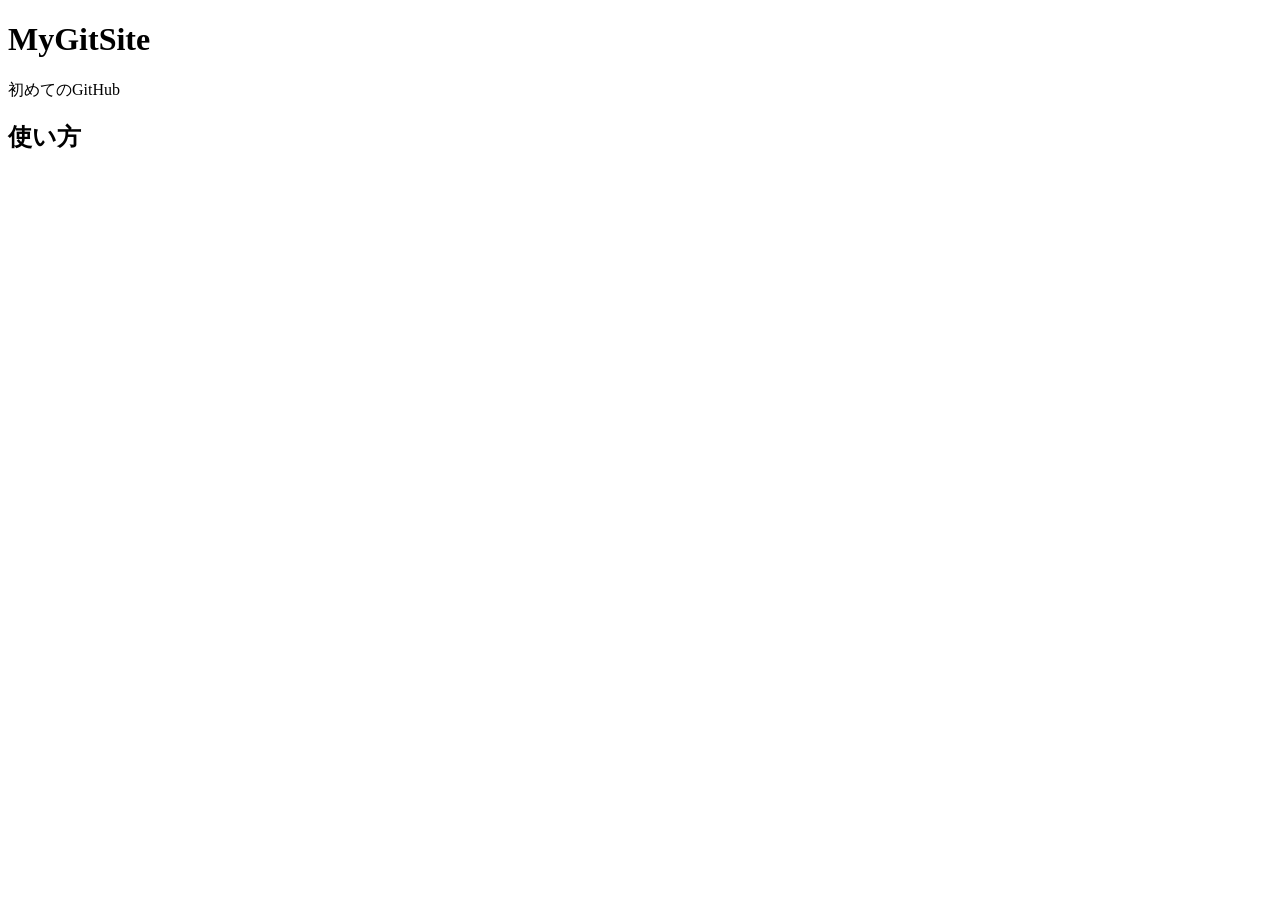
<file: index.html>
<!DOCTYPE html>
<html lang="ja">

<head>
  <meta charset="UTF-8">
  <meta name="viewport" content="width=device-width, initial-scale=1.0">
  <title>Document</title>
  <link rel="stylesheet" href="">
</head>

<body>
  <h1>MyGitSite</h1>
  <p>初めてのGitHub</p>
  <h2>使い方</h2>
  <p></p>
</body>

</html>
</file>
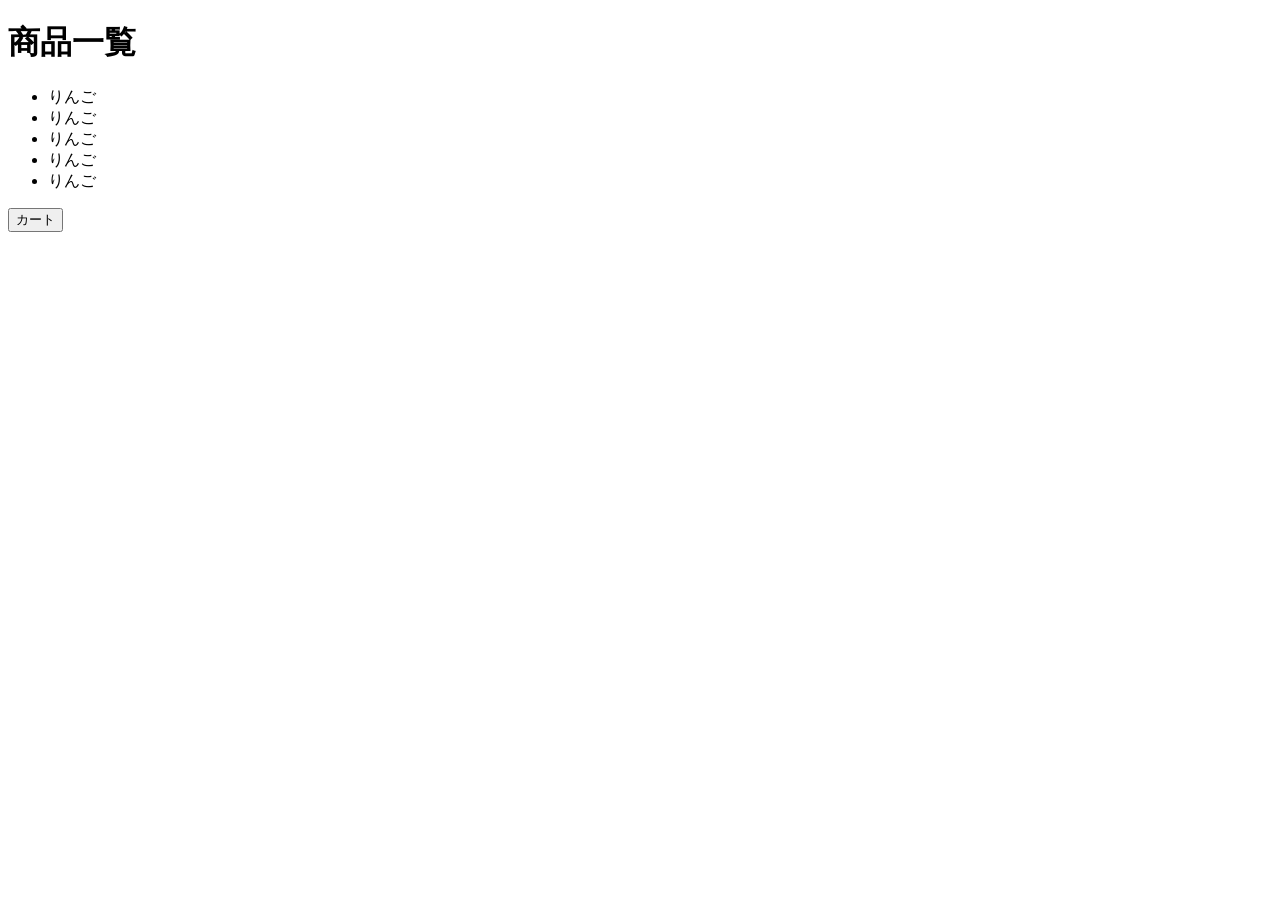
<file: item.html>
<!DOCTYPE html>
<html lang="ja">

<head>
  <meta charset="UTF-8">
  <meta name="viewport" content="width=device-width, initial-scale=1.0">
  <title>Document</title>
  <link rel="stylesheet" href="">
</head>

<body>
  <h1>商品一覧</h1>
  <ul>
    <li>りんご</li>
    <li>りんご</li>
    <li>りんご</li>
    <li>りんご</li>
    <li>りんご</li>
  </ul>
  <button>カート</button>
</body>

</html>
</file>
